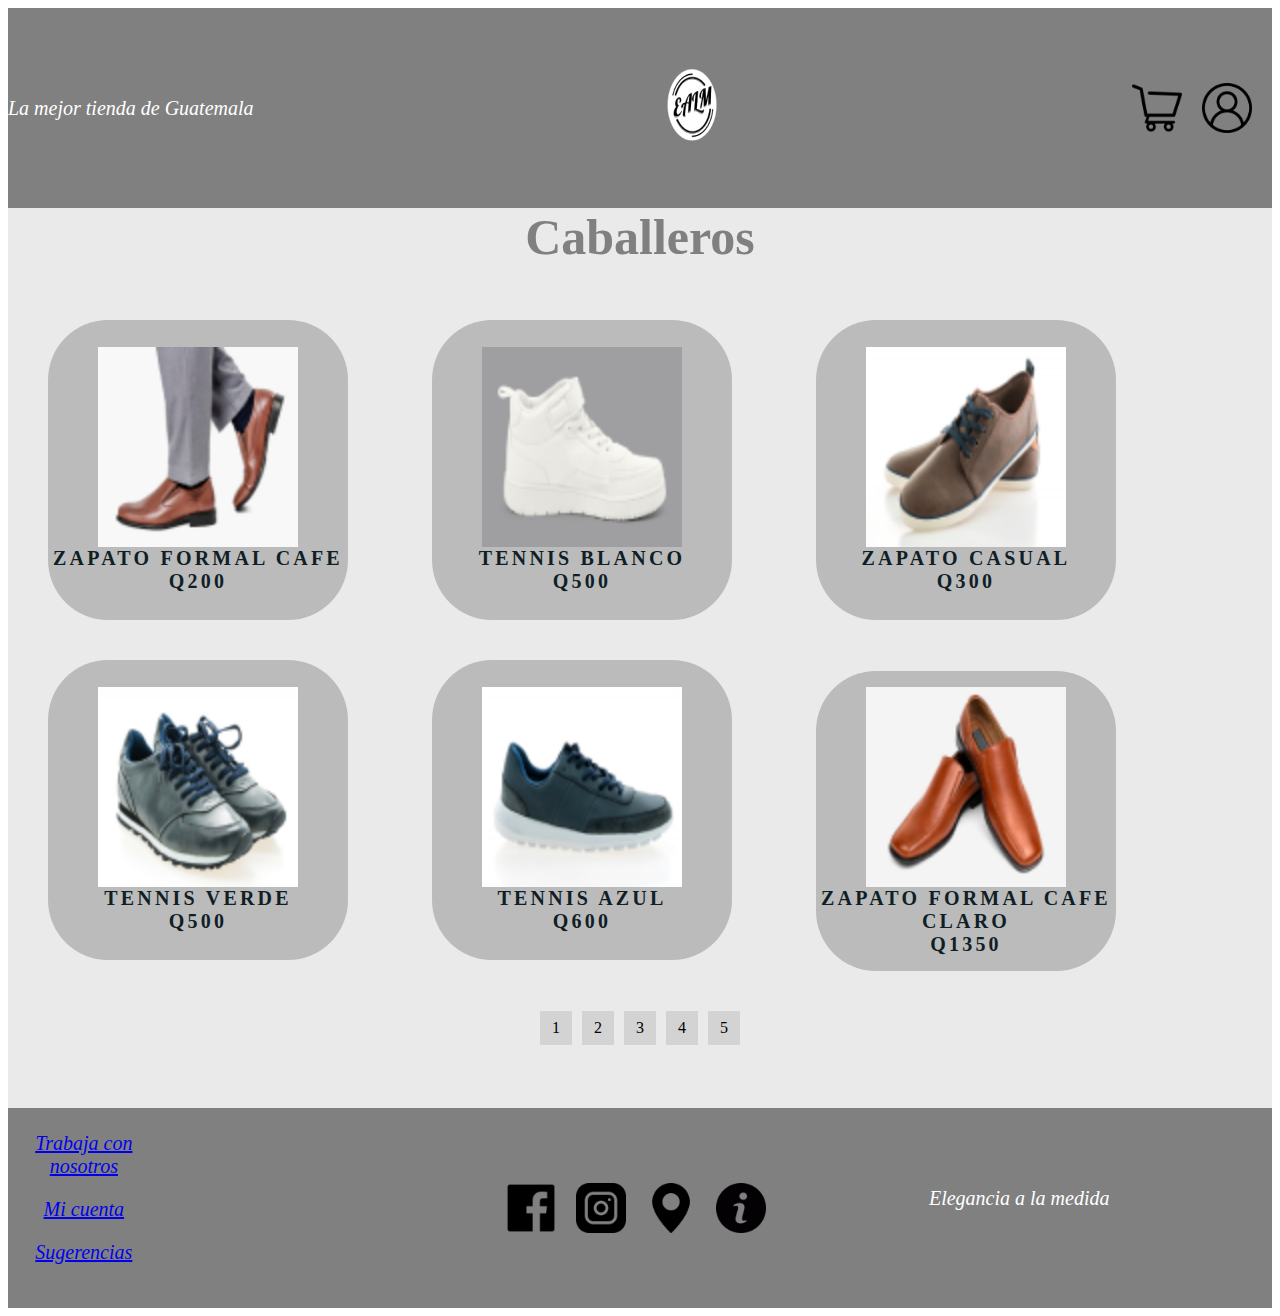
<file: caballeros.html>
<!DOCTYPE html>
<html lang="en">
<head>
    <meta charset="UTF-8">
    <meta http-equiv="X-UA-Compatible" content="IE=edge">
    <meta name="viewport" content="width=device-width, initial-scale=1.0">
    <title>Elegancia a la medida</title>
    <link rel="stylesheet" href="style.css">
    <link rel="stylesheet" href="articulos.css"
</head>
<body>
    <header class="Inicio">
        <p class="titulo">La mejor tienda de Guatemala</p>
        <div class="logo">
            <a href="index.html"> <img src="Tarea wireframe y mookup/rm408-62.png" alt="logo"> </a>
        </div>
        <div class="menu">
            <a href="login.html"> <img  class="logo1" src="Tarea wireframe y mookup/user.png" alt="Iniciar sesion"></a>
            <a href="carrito.html"><img class="logo2" src="Tarea wireframe y mookup/shopping-cart-empty-side-view.png" alt="Carrito"> </a>   
        </div>
        </header>
        <main class="Categorias">
            <h1>Caballeros</h1>
            <figure class="Imagenes">
                <img src="Tarea wireframe y mookup/man-wearing-brown-leather-loafer-shoes_53876-10223.png" >
                <figcaption>Zapato formal cafe</figcaption>
                <figcaption>Q200</figcaption>
            </figure>
            <figure class="Imagenes">
                <img src="Tarea wireframe y mookup/white-high-top-sneakers-unisex-footwear-fashion_53.png" >
                <figcaption>Tennis blanco</figcaption>
                <figcaption>Q500</figcaption>
            </figure>
            <figure class="Imagenes">
                <img src="Tarea wireframe y mookup/brown-leather-shoes_1203-7562.png" >
                <figcaption>Zapato casual</figcaption>
                <figcaption>Q300</figcaption>
            </figure>
            <figure class="Imagenes">
                <img src="Tarea wireframe y mookup/men-shoes_1203-8654.png" >
                <figcaption>Tennis verde</figcaption>
                <figcaption>Q500</figcaption>
            </figure>
            <figure class="Imagenes">
                <img src="Tarea wireframe y mookup/men-shoes_1203-8657.png" >
                <figcaption>Tennis Azul</figcaption>
                <figcaption>Q600</figcaption>
            </figure>
            <figure class="Imagenes">
                <img src="Tarea wireframe y mookup/brown-leather-slip-men-s-shoes-fashion_53876-10448.png" >
                <figcaption>Zapato formal cafe claro</figcaption>
                <figcaption>Q1350</figcaption>
            </figure>
            <ul class="paginacion">
                <li><a href="#">1</a></li>
                <li><a href="#">2</a></li>
                <li><a href="#">3</a></li>
                <li><a href="#">4</a></li>
                <li><a href="#">5</a></li>
              </ul>
              
        </main>
    </main>   
    <footer>
        <div class="sobre"> 
            <p><a href="#">Trabaja con nosotros</a></p>
            <p><a href="#">Mi cuenta</a></p>
            <p><a href="#">Sugerencias</a></p>
        </div>
        <div class="redes">
            <img src="Tarea wireframe y mookup/facebook.png" alt="Facebook">
            <img src="Tarea wireframe y mookup/instagram.png" alt="Instagram">
            <img src="Tarea wireframe y mookup/location.png" alt="Ubicacion">
            <img src="Tarea wireframe y mookup/information-button.png" alt="About Us">
        </div>

        <p>Elegancia a la medida</p>
    </footer>
</body>
</html>
</file>
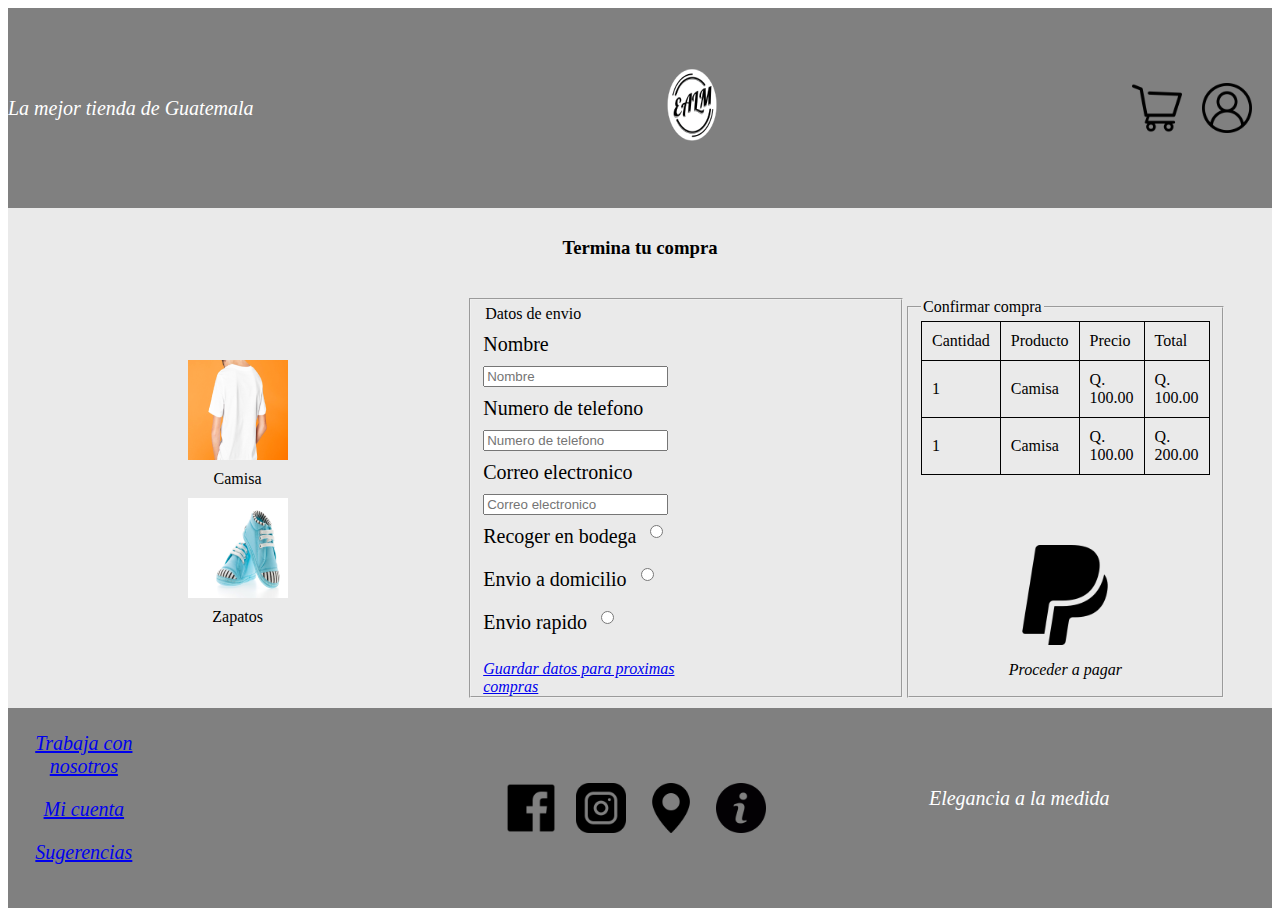
<file: carrito.html>
<!DOCTYPE html>
<html lang="en">
    <head>
        <meta charset="UTF-8">
    <meta http-equiv="X-UA-Compatible" content="IE=edge">
    <meta name="viewport" content="width=device-width, initial-scale=1.0">
    <title>Elegancia a la medida</title>
    <link rel="stylesheet" href="style.css">
    <link rel="stylesheet" href="carrito.css">
</head>
<body>
    <header class="Inicio">
        <p class="titulo">La mejor tienda de Guatemala</p>
        <div class="logo">
            <a href="index.html"> <img src="Tarea wireframe y mookup/rm408-62.png" alt="logo"> </a>
        </div>
        <div class="menu">
            <a href="login.html"> <img  class="logo1" src="Tarea wireframe y mookup/user.png" alt="Iniciar sesion"></a>
            <a href="carrito.html"><img class="logo2" src="Tarea wireframe y mookup/shopping-cart-empty-side-view.png" alt="Carrito"> </a>
        </div>
    </header>
    <main class="Categorias">
        <h3 class="titulo1">Termina tu compra</h3>
        <figure class="imagenes">
            <img src="Tarea wireframe y mookup/back-view-boy-s-white-t-shirt_53876-153482.png"/>
            <figcaption>Camisa</figcaption>
            <img src="Tarea wireframe y mookup/baby-shoes_1203-6998.png"/>
            <figcaption>Zapatos</figcaption>
        </figure>
        <div class="forms">
            <fieldset>
            <form class="form1">
                    <legend>Datos de envio</legend>
                    <label>Nombre</label>
                    <input type="text" name="nombre" placeholder="Nombre">
                    <label>Numero de telefono</label>
                    <input type="text" name="telefono" placeholder="Numero de telefono">
                    <label>Correo electronico</label>
                    <input type="text" name="correo" placeholder="Correo electronico">
                    <label>Recoger en bodega</label>
                    <input type="radio" name="envio" value="recoger">
                    <label>Envio a domicilio</label>
                    <input type="radio" name="envio" value="domicilio">
                    <label>Envio rapido</label>
                    <input type="radio" name="envio" value="rapido">
                    <p><a href="#" class="Guardar">Guardar datos para proximas compras</a></p>
                </form>
            </fieldset>
            <fieldset>
                <legend>Confirmar compra</legend>
                    <table>
                    <tr>
                        <td>Cantidad</td>
                        <td>Producto</td>
                        <td>Precio</td>
                        <td>Total</td>
                    </tr>
                    <tr>
                        <td>1</td>
                        <td>Camisa</td>
                        <td>Q. 100.00</td>
                        <td>Q. 100.00</td>
                    </tr>
                    <tr>
                        <td>1</td>
                        <td>Camisa</td>
                        <td>Q. 100.00</td>
                        <td>Q. 200.00</td>
                    </tr>
                </table>
                <a class="paypal" href="paypal.com"><img src="Tarea wireframe y mookup/paypal.png" width="100px" height="100px"></a>
                <p style="text-align: center;">Proceder a pagar</p>
            </fieldset>
        </div>
    </main> 
        <footer>
        <div class="sobre"> 
            <p><a href="#">Trabaja con nosotros</a></p>
            <p><a href="#">Mi cuenta</a></p>
            <p><a href="#">Sugerencias</a></p>
        </div>
        <div class="redes">
            <img src="Tarea wireframe y mookup/facebook.png" alt="Facebook">
            <img src="Tarea wireframe y mookup/instagram.png" alt="Instagram">
            <img src="Tarea wireframe y mookup/location.png" alt="Ubicacion">
            <img src="Tarea wireframe y mookup/information-button.png" alt="About Us">
        </div>

        <p>Elegancia a la medida</p>
    </footer>
</body>
</html>
</file>
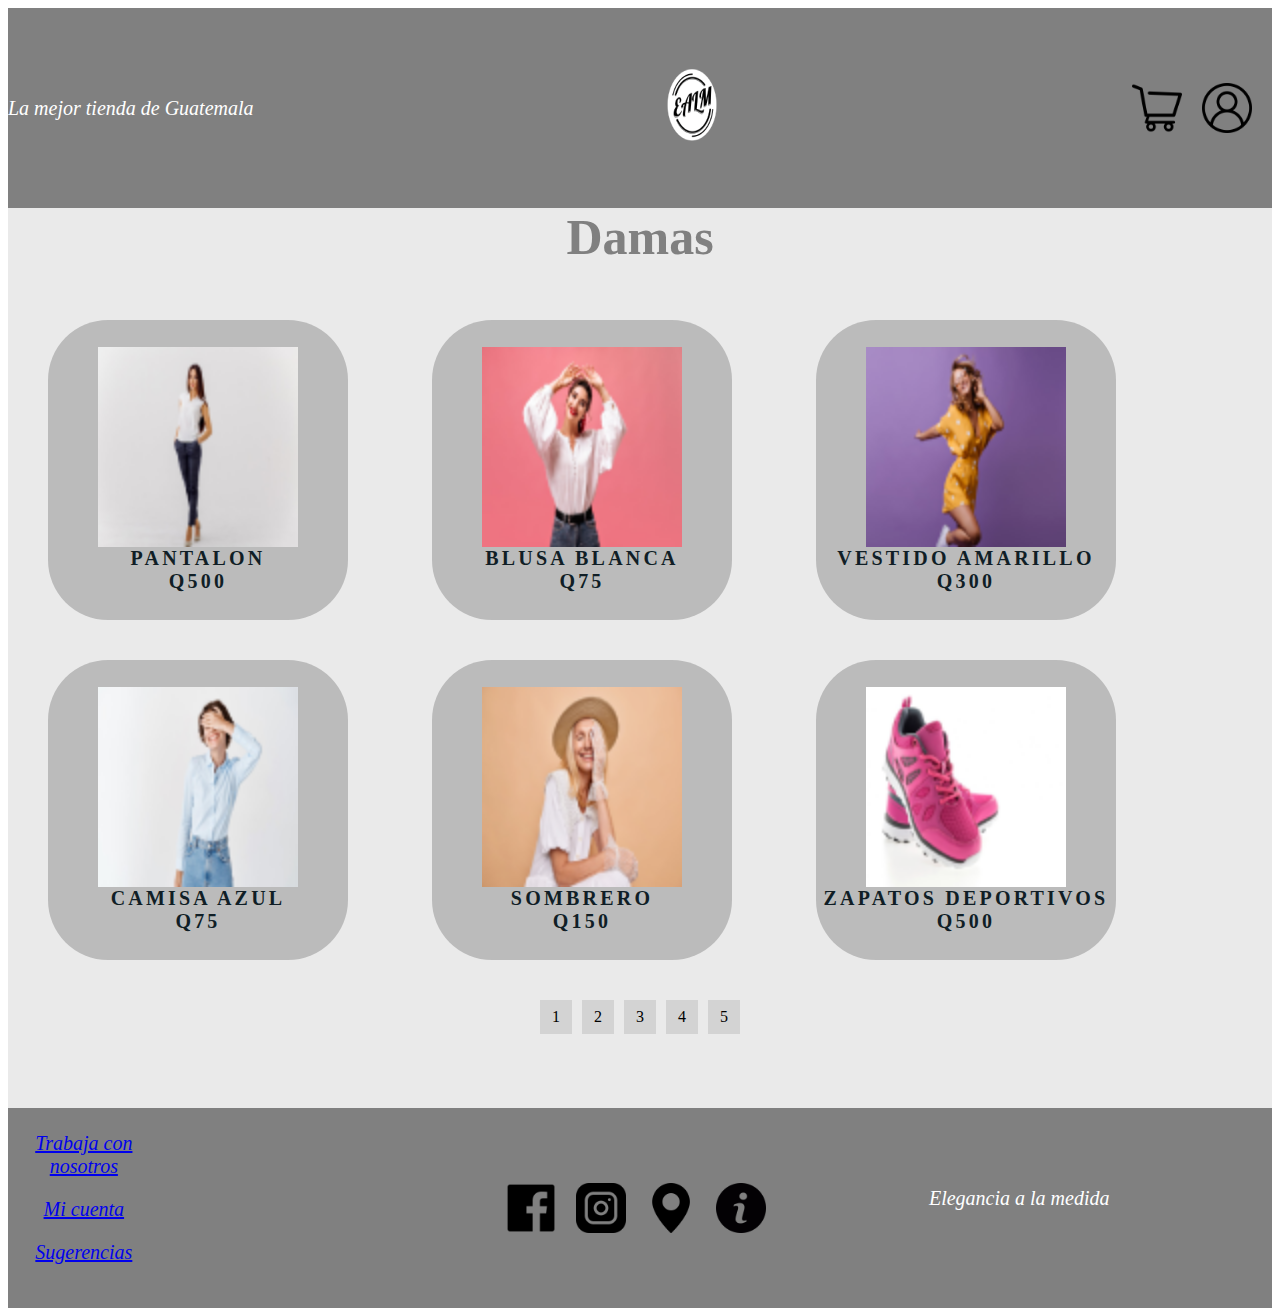
<file: damas.html>
<!DOCTYPE html>
<html lang="en">
<head>
    <meta charset="UTF-8">
    <meta http-equiv="X-UA-Compatible" content="IE=edge">
    <meta name="viewport" content="width=device-width, initial-scale=1.0">
    <title>Elegancia a la medida</title>
    <link rel="stylesheet" href="style.css">
    <link rel="stylesheet" href="articulos.css">
</head>
<body>
    <header class="Inicio">
        <p class="titulo">La mejor tienda de Guatemala</p>
        <div class="logo">
            <a href="index.html"> <img src="Tarea wireframe y mookup/rm408-62.png" alt="logo"> </a>
        </div>
        <div class="menu">
            <a href="login.html"> <img  class="logo1" src="Tarea wireframe y mookup/user.png" alt="Iniciar sesion"></a>
            <a href="carrito.html"><img class="logo2" src="Tarea wireframe y mookup/shopping-cart-empty-side-view.png" alt="Carrito"> </a>       
        </div>
        </header>
        <main class="Categorias">
            <h1>Damas</h1>
            <figure class="Imagenes">
              <img src="Tarea wireframe y mookup/successful-business-woman_1328-2303.png">
              <figcaption>Pantalon</figcaption>
              <figcaption>Q500</figcaption>
            </figure>
            <figure class="Imagenes">
              <img src="Tarea wireframe y mookup/stunning-curly-female-model-jumping-purple-indoor- (1).png">
              <figcaption>Blusa blanca</figcaption>
              <figcaption>Q75</figcaption>
            </figure>
            <figure class="Imagenes">
              <img src="Tarea wireframe y mookup/stunning-curly-female-model-jumping-purple-indoor-.png">
              <figcaption>Vestido Amarillo</figcaption>
              <figcaption>Q300</figcaption>
            </figure>
            <figure class="Imagenes">
              <img src="Tarea wireframe y mookup/happy-caucasian-woman-office-clothing-cover-eyes-w.png">
              <figcaption>Camisa azul</figcaption>
              <figcaption>Q75</figcaption>
            </figure>
            <figure class="Imagenes">
              <img src="Tarea wireframe y mookup/studio-shot-cheerful-carefree-blonde-woman-makes-f.png">
              <figcaption>Sombrero</figcaption>
              <figcaption>Q150</figcaption>
            </figure>
            <figure class="Imagenes">
              <img src="Tarea wireframe y mookup/sport-running-shoes_1203-3414.png">
              <figcaption>Zapatos deportivos</figcaption>
              <figcaption>Q500</figcaption>
            </figure>

            <ul class="paginacion">
              <li><a href="#">1</a></li>
              <li><a href="#">2</a></li>
              <li><a href="#">3</a></li>
              <li><a href="#">4</a></li>
              <li><a href="#">5</a></li>
            </ul>
          </main>
    <footer>
        <div class="sobre"> 
            <p><a href="#">Trabaja con nosotros</a></p>
            <p><a href="#">Mi cuenta</a></p>
            <p><a href="#">Sugerencias</a></p>
        </div>
        <div class="redes">
            <img src="Tarea wireframe y mookup/facebook.png" alt="Facebook">
            <img src="Tarea wireframe y mookup/instagram.png" alt="Instagram">
            <img src="Tarea wireframe y mookup/location.png" alt="Ubicacion">
            <img src="Tarea wireframe y mookup/information-button.png" alt="About Us">
        </div>

        <p>Elegancia a la medida</p>
    </footer>
</body>
</html>
</file>
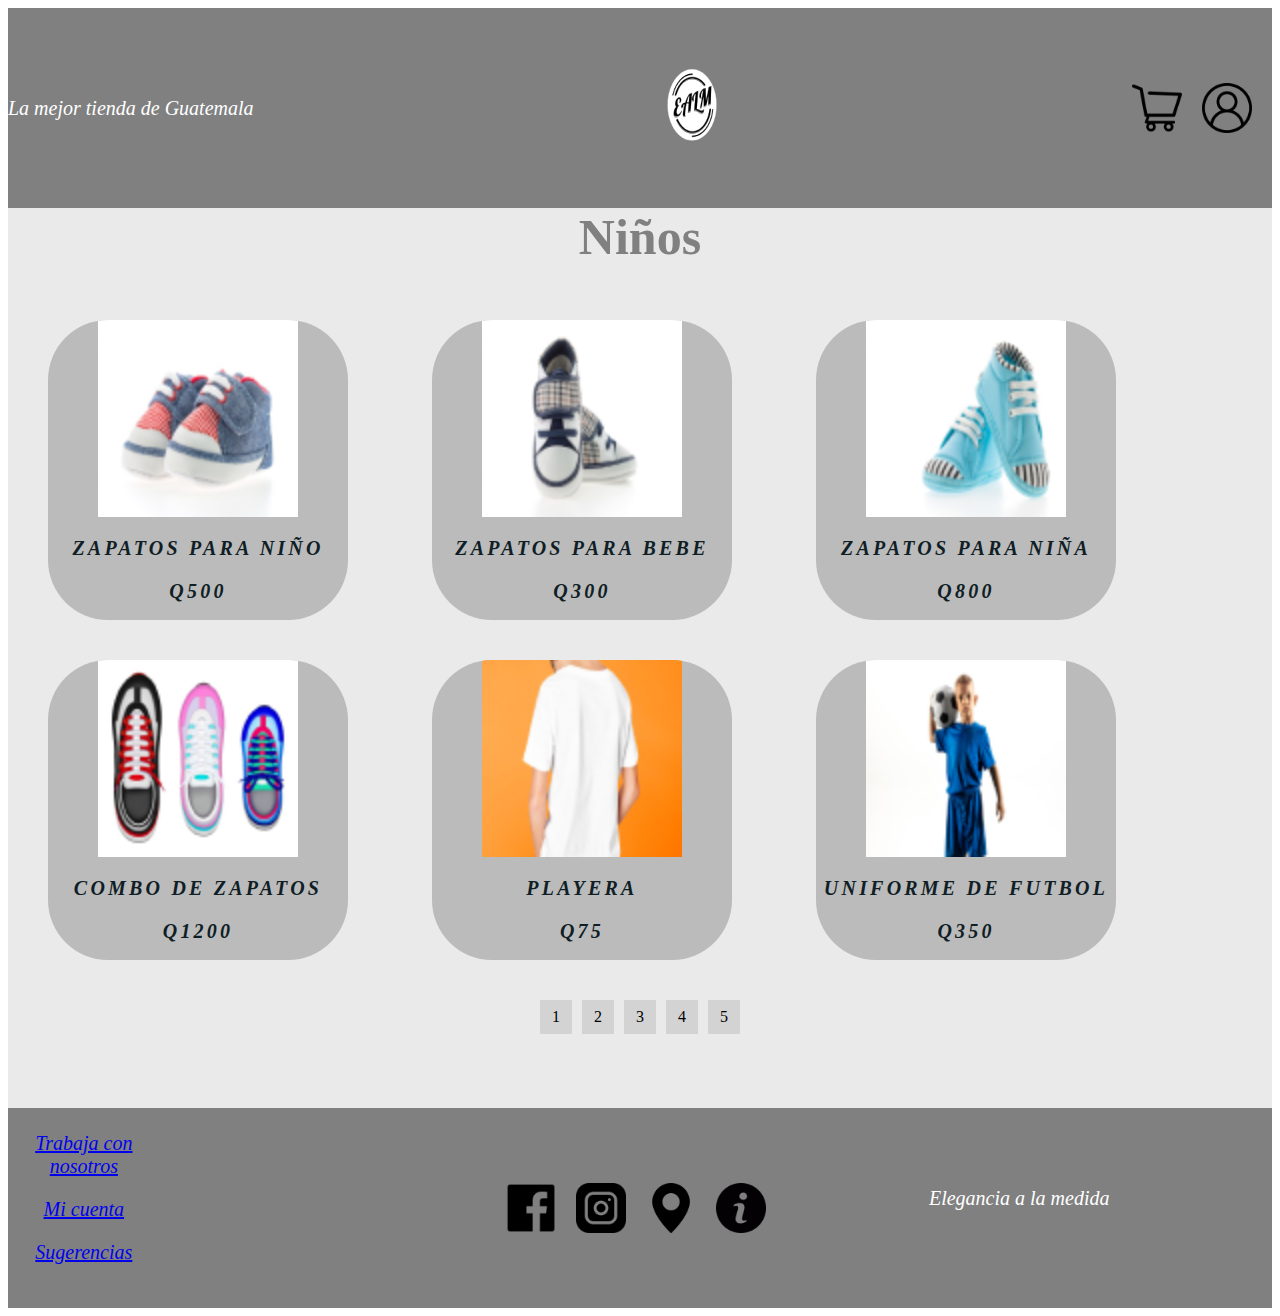
<file: niños.html>
<!DOCTYPE html>
<html lang="en">
<head>
    <meta charset="UTF-8">
    <meta http-equiv="X-UA-Compatible" content="IE=edge">
    <meta name="viewport" content="width=device-width, initial-scale=1.0">
    <title>Elegancia a la medida</title>
    <link rel="stylesheet" href="style.css">
    <link rel="stylesheet" href="articulos.css"
</head>
<body>
    <header class="Inicio">
        <p class="titulo">La mejor tienda de Guatemala</p>
        <div class="logo">
            <a href="index.html"> <img src="Tarea wireframe y mookup/rm408-62.png" alt="logo"> </a>
        </div>
        <div class="menu">
            <a href="login.html"> <img  class="logo1" src="Tarea wireframe y mookup/user.png" alt="Iniciar sesion"></a>
            <a href="carrito.html"><img class="logo2" src="Tarea wireframe y mookup/shopping-cart-empty-side-view.png" alt="Carrito"> </a>    
        </div>
        </header>
        <main class="Categorias">
            <h1>Niños</h1>
            <figure class="Imagenes">
                <img src="Tarea wireframe y mookup/baby-boy-shoes-isolated_1203-6846.png" >
                <figcaption>
                    <p>Zapatos para niño</p>
                    <p>Q500</p>
                </figcaption>
            </figure>
            <figure class="Imagenes">
                <img src="Tarea wireframe y mookup/baby-shoes_1203-6838.png" >
                <figcaption>
                    <p>Zapatos para bebe</p>
                    <p>Q300</p>
                </figcaption>
            </figure>
            <figure class="Imagenes">
                <img src="Tarea wireframe y mookup/baby-shoes_1203-6998.png" >
                <figcaption>
                    <p>Zapatos para niña</p>
                    <p>Q800</p>
                </figcaption>
            </figure>
            <figure class="Imagenes">
                <img src="Tarea wireframe y mookup/colorful-family-sport-shoes-realistic-top-view-set.png" >
                <figcaption>
                    <p>Combo de Zapatos</p>
                    <p>Q1200</p>
                </figcaption>
            </figure>
            <figure class="Imagenes">
                <img src="Tarea wireframe y mookup/back-view-boy-s-white-t-shirt_53876-153482.png" >
                <figcaption>
                    <p>Playera</p>
                    <p>Q75</p>
                </figcaption>
            </figure>
            <figure class="Imagenes">
                <img src="Tarea wireframe y mookup/young-boy-as-soccer-football-player-sportwear-stan.png" >
                <figcaption>
                    <p>Uniforme de futbol</p>
                    <p>Q350</p>
                </figcaption>
            </figure>
            <ul class="paginacion">
                <li><a href="#">1</a></li>
                <li><a href="#">2</a></li>
                <li><a href="#">3</a></li>
                <li><a href="#">4</a></li>
                <li><a href="#">5</a></li>
              </ul>

        </main>
    <footer>
        <div class="sobre"> 
            <p><a href="#">Trabaja con nosotros</a></p>
            <p><a href="#">Mi cuenta</a></p>
            <p><a href="#">Sugerencias</a></p>
        </div>
        <div class="redes">
            <img src="Tarea wireframe y mookup/facebook.png" alt="Facebook">
            <img src="Tarea wireframe y mookup/instagram.png" alt="Instagram">
            <img src="Tarea wireframe y mookup/location.png" alt="Ubicacion">
            <img src="Tarea wireframe y mookup/information-button.png" alt="About Us">
        </div>

        <p>Elegancia a la medida</p>
    </footer>
</body>
</html>
</file>
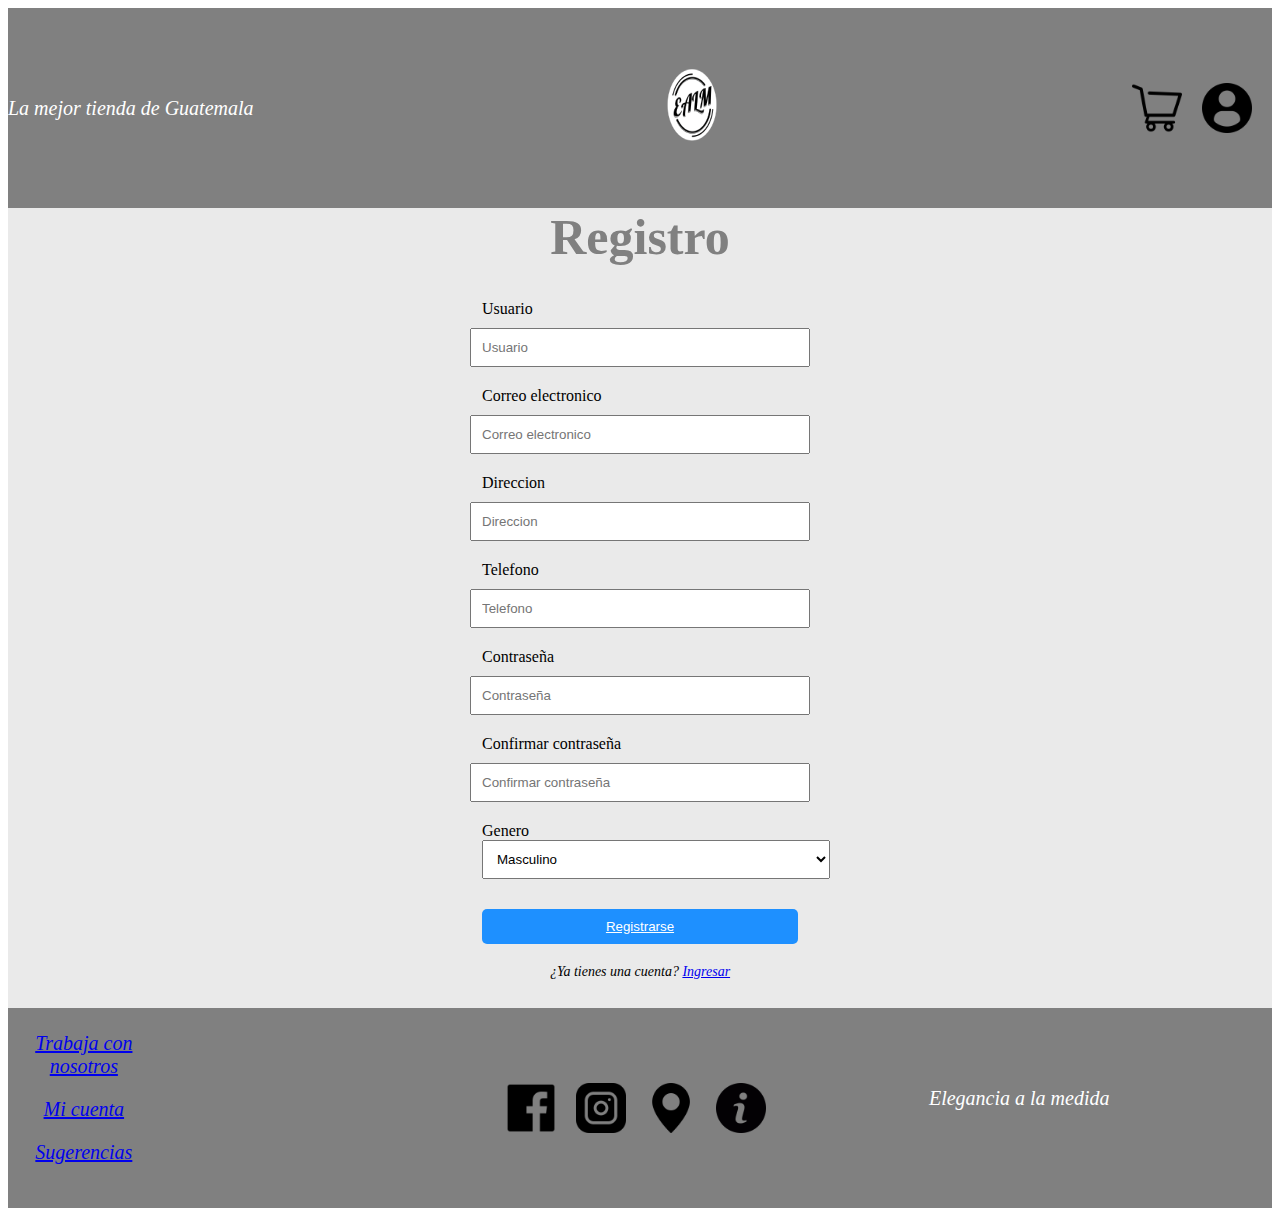
<file: registro.html>
<!DOCTYPE html>
<html lang="en">
<head>
    <meta charset="UTF-8">
    <meta http-equiv="X-UA-Compatible" content="IE=edge">
    <meta name="viewport" content="width=device-width, initial-scale=1.0">
    <title>Elegancia a la medida</title>
    <link rel="stylesheet" href="style.css">
    <link rel="stylesheet" href="registro.css">
</head>
<body>
    <header class="Inicio">
        <p class="titulo">La mejor tienda de Guatemala</p>
        <div class="logo">
           <a href="index.html"> <img src="Tarea wireframe y mookup/rm408-62.png" alt="logo"> </a>
        </div>
        <div class="menu">
            <a href="login.html"> <img  class="logo1" src="Tarea wireframe y mookup/profile-user.png" alt="Iniciar sesion"></a>
            <a href="carrito.html"><img class="logo2" src="Tarea wireframe y mookup/shopping-cart-empty-side-view.png" alt="Carrito"> </a>   
        </div>
        </header>
    <main class="Categorias">
        <h1>Registro</h1>
        <form>
            <label>Usuario</label>
            <input type="text" name="usuario" id="usuario" placeholder="Usuario">
            <label for="email">Correo electronico</label>
            <input type="email" name="email" id="email" placeholder="Correo electronico">
            <label>Direccion</label>
            <input type="text" name="direccion" id="direccion" placeholder="Direccion">
            <label>Telefono</label>
            <input type="text" name="telefono" id="telefono" placeholder="Telefono">
            <label>Contraseña</label>
            <input type="password" name="contraseña" id="contraseña" placeholder="Contraseña">
            <label>Confirmar contraseña</label>
            <input type="password" name="confirmar contraseña" id="confirmar contraseña" placeholder="Confirmar contraseña">
            <label>Genero<label>
            <select name="genero" id="genero">
                <option value="masculino">Masculino</option>
                <option value="femenino">Femenino</option>
            </select>
            <button type="submit">Registrarse</button>
            <P>¿Ya tienes una cuenta? <a href="login.html">Ingresar</a></P>
        </form>
    </main>
    <footer>
        <div class="sobre"> 
            <p><a href="#">Trabaja con nosotros</a></p>
            <p><a href="#">Mi cuenta</a></p>
            <p><a href="#">Sugerencias</a></p>
        </div>
        <div class="redes">
            <img src="Tarea wireframe y mookup/facebook.png" alt="Facebook">
            <img src="Tarea wireframe y mookup/instagram.png" alt="Instagram">
            <img src="Tarea wireframe y mookup/location.png" alt="Ubicacion">
            <img src="Tarea wireframe y mookup/information-button.png" alt="About Us">
        </div>

        <p>Elegancia a la medida</p>
    </footer>
</body>
</html>
</file>
<file: style.css>
p{
  font-family: 'Times New Roman', Times, serif;
  font-style: italic;
}

header{
    background: gray;
    height: 200px;
    width: 100%;
    display: flex;
    justify-content: space-between;
    align-items: center;
    margin-bottom: 0;
}


.titulo{
    color: white;
    font-size: 20px;
    text-align: left;
    float: left;
}
.logo{
    text-align: center;
}

.logo1 ,.logo2{
  width: 50px;
  height: 50px;
  float: right;
  margin-right: 20px;

}

main{
    background: #EAEAEA;
    height: 400px;
    width: 100%;
}
main h1{
    color: gray;
    font-size: 50px;
    text-align: center;
    margin-top: 0;
}

.items{
    display: flex;
    justify-content: space-between;
    align-items: center;
    margin: 0 10%;
    flex-direction: row;
}

.items a img {
  width: 200px;
  height: 200px;
  transition: all 0.3s;
}

.items a:hover img {
  width: 220px;
  height: 220px;
  opacity: 0.7;
}

.items a {
  position: relative;
  display: inline-block;
}

.items a span {
  display: none;
  position: absolute;
  bottom: 0;
  background: rgba(0,0,0,0.7);
  color: #fff;
  padding: 10px;
  width: 100%;
}

.items a:hover span {
  display: block;
}

.prombanner{
  margin-bottom: 0;
}

.prombanner img{
  width: 100%;
  height: 300px;
  margin: 0 auto;
}

main audio{
    display: block;
    margin: 0 auto;
}

footer {
  background: gray;
  height: 200px;
  width: 100%;
  display: flex;
  justify-content: space-between;
  align-items: center;
  margin-top: 0;
}

footer .sobre {
  color: white;
  font-size: 20px;
  text-align: left;
  margin-top: 0;
  width: 30%;
  text-decoration: none;
}

footer .redes {
  display: flex;
  justify-content: flex-end;
  align-items: right;
  width: 30%;
  text-decoration: none;
}

footer .redes img {
  width: 50px;
  height: 50px;
  margin-left: 20px;
}

footer p {
  color: white;
  font-size: 20px;
  text-align: center;
  margin-top: 0;
  width: 40%;
  text-decoration: none;
}
</file>
<file: articulos.css>
.Categorias{
    width: 100%;
    height: 900px;
}

main figure {
    width: 300px;
    height: 300px;
    background: #BBBBBB;
    display: inline-flex;
    justify-content: center;
    align-items: center;
    flex-direction: column;
    text-align: center;
    color: #101E26;
    font-size: 20px;
    font-weight: 700;
    text-transform: uppercase;
    letter-spacing: 0.2rem;
    position: relative;
    overflow: hidden;
    border-radius: 20%;
}
.paginacion {
    display: flex;
    justify-content: center;
    list-style: none;
    padding: 0;
    margin: 20px 0;
  }
  
  .paginacion li {
    display: inline-block;
    margin: 0 5px;
  }
  
  .paginacion a {
    display: block;
    padding: 8px 12px;
    background-color: lightgray;
    color: black;
    text-decoration: none;
  }
  
  .paginacion a:hover {
    background-color: gray;
    color: white;
  }
  

main figure img {
    width: 200px;
    height: 200px;
}
</file>
<file: carrito.css>
main.Categorias {
  width: 100%;
  height: 500px;
  display: flex;
  flex-wrap: wrap;
  align-items: center;
}

.imagenes {
  display: flex;
  flex-wrap: wrap;
  flex-direction: column;
  width: 30%;
  justify-content: center;
  align-items: center;
}
figure.imagenes img {
  margin-bottom: 10px;
}

figure.imagenes figcaption {
  margin-bottom: 10px;
}


.forms {
  display: flex;
  width: 60%;
  height: 400px;
  justify-content: center;
}

form.form1 {
  display: inline-block;
  width: 50%;
}

form.form1 label,
form.form1 input[type="radio"] {
  display: inline-block;
  vertical-align: top;
  margin-right: 5px;
  margin-top: 10px;
  margin-bottom: 10px;
  font-size: 20px;
}


table {
  width: 50%;
  border: 1px solid black;
  border-collapse: collapse;
}

table tr {
  border: 1px solid black;
}

table tr td {
  border: 1px solid black;
  padding: 10px;
}

.titulo1 {
  text-align: center;
  width: 100%;
}
.paypal {
  display: flex;
  align-items: center;
  margin-top: 70px;
}

.paypal img {
  width: 100px;
  height: 100px;
  margin: 0 auto;
}

table {
  width: 100%;
  border-collapse: collapse;
}
</file>
<file: registro.css>
.Categorias{
    width: 100%;
    height: 800px;
}

.Categorias form {
    display: flex;
    flex-direction: column;
    align-items: center;
    width: 100%;
    height: 800px;
    margin: 0 auto;
  }
  
  .Categorias label {
    width: 25%;
    text-align: left;
    margin-bottom: 10px;
  }
  
  .Categorias input, select {
    width: 25%;
    padding: 10px;
    margin-bottom: 20px;
  }

  .Categorias select {
    width: 110%;
    padding: 10px;
    margin-bottom: 20px;
    align-items: center;
  }
  
  .Categorias button {
    width: 100%;
    padding: 10px;
    background-color: #1E90FF;
    color: white;
    border: none;
    border-radius: 5px;
    cursor: pointer;
  }
  
  .Categorias p {
    margin-top: 20px;
    font-size: 14px;
    text-align: center;
  }
main form button
    {
        margin-top: 10px;
        background-color: blue;
        color: white;
        padding: 14px 20px;
        border-radius: 10px;
        text-align: center;
        text-decoration: underline;
        display: inline-block;
        border: none;
      }

main form button:hover {
        background-color: lightblue;
        cursor: pointer;
}

main form button
    {
        margin-top: 10px;
        background-color: blue;
        color: white;
        padding: 14px 20px;
        border-radius: 10px;
        text-align: center;
        text-decoration: underline;
        display: inline-block;
        border: none;
      }

main form button:hover {
        background-color: lightblue;
        cursor: pointer;
}
</file>
